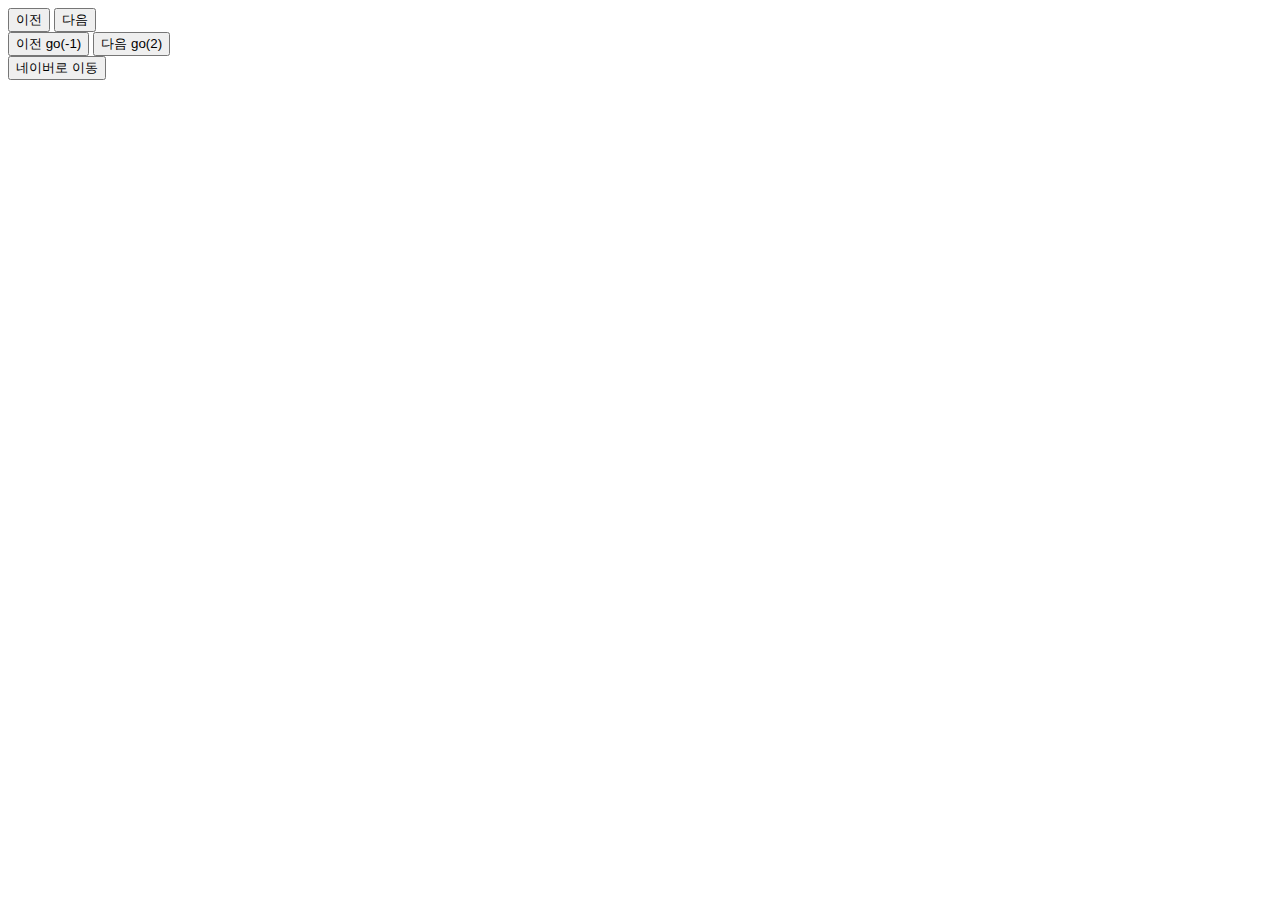
<file: JspProject/src/main/webapp/test/js27.html>
<!DOCTYPE html>
<html lang="en">
<head>
    <meta charset="UTF-8">
    <title>My 27th Page - 내장객체</title>
    <script>
        window.onload = function(){
            console.log("여기");

            console.log(window);
            console.log(screen);
            console.log(screen.availHeight);
            console.log(screen.height);
            //screen.availHeight = "80px";
            console.log(location);
            console.log(history);
            console.log(console);
            console.log(navigator.userAgent);
            console.log(navigator);
            
            var browser = navigator.userAgentData.brands;
            var isMobile = navigator.userAgentData.mobile;
            var platform = navigator.userAgentData.platform;

            let msg = "";
            if(isMobile){
                msg ="모바일로 접속하셨군요\n";
            }else{
                msg = "데스크탑 " + platform + " 에서 접속하셨군요\n";
            }

            for(var i=0 ; i < browser.length ; i++){
                var brand = browser[i].brand;
                if(brand == "Google Chrome") {
                    msg += "크롬 브라우저를 사용하시네요 :)";
                }else if(brand == "Microsoft Edge"){
                    msg += "엣 브라우저를 사용하시네요 :)";
                }else{
                    //msg += browser[0].brand + "로 사용하시네요."
                }
            }

            alert(msg);

            
        }

    </script>
</head>
<body>
    <button onclick="javascript:history.back();">이전</button>
    <button onclick="history.forward();">다음</button><br>
    <button onclick="javascript:history.go(-1);">이전 go(-1)</button>
    <button onclick="history.go(2);">다음 go(2)</button><br>
    <button onclick="location.href='http://www.naver.com';">네이버로 이동</button>
    <script>
        console.log("여기2");
    </script>
</body>
</html>
</file>
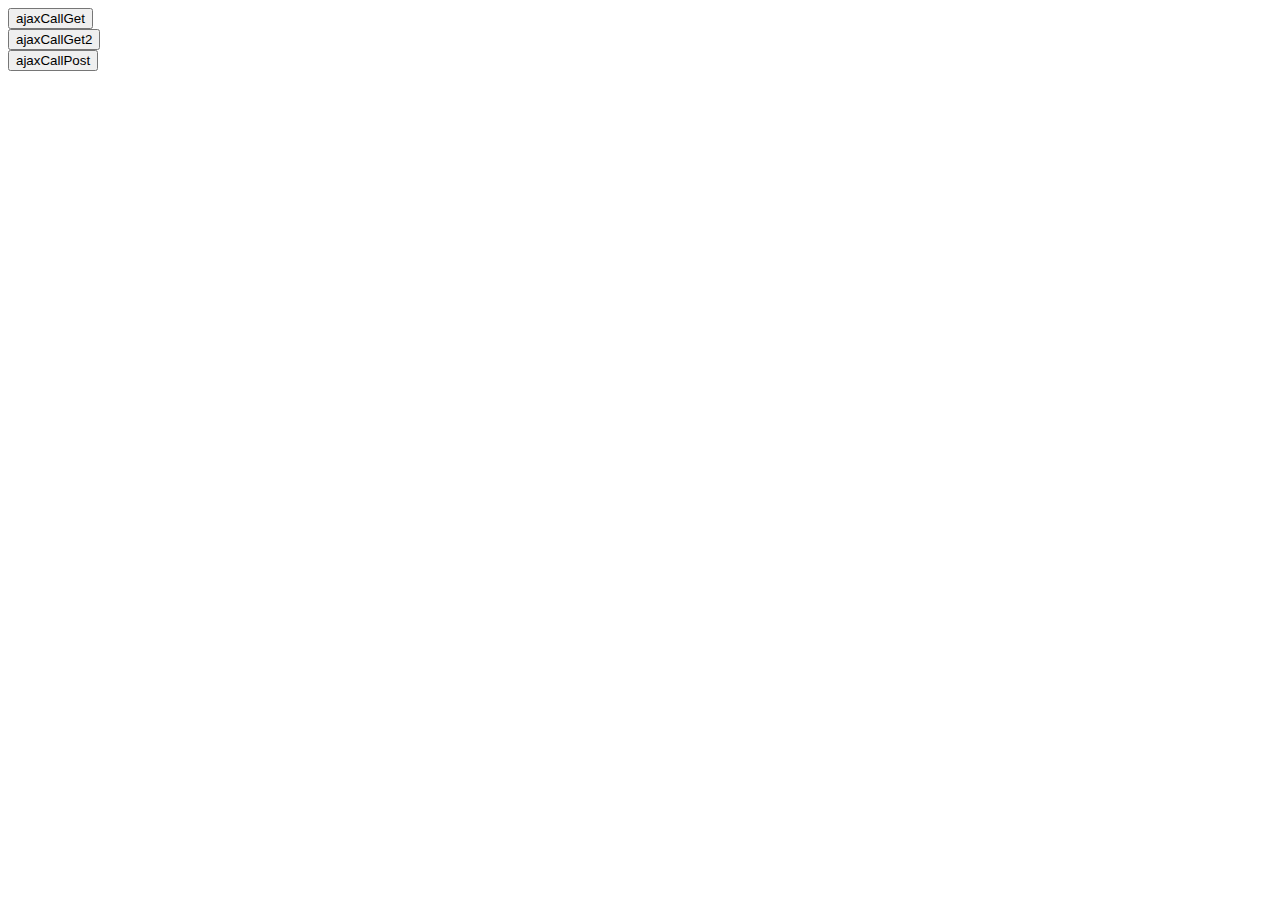
<file: JspProject/src/main/webapp/view/js35_ajax.html>
<!DOCTYPE html>
<html lang="ko">
<head>
    <meta charset="UTF-8">
    <title>My 35th Page - ajax 통신</title>
    <!-- jquery cdn -->
    <script src="https://code.jquery.com/jquery-3.7.0.js" integrity="sha256-JlqSTELeR4TLqP0OG9dxM7yDPqX1ox/HfgiSLBj8+kM=" crossorigin="anonymous"></script>
    <script>
        // jquery library
        window.onload = function(){
            const $box_div = $('#box-div');
            const box_div = document.getElementById("box-div");
            console.log($box_div);
            console.log(box_div);
            //$("#box-div").css("background-color", "yellow");
            $box_div.css('background-color', 'yellow');
            $box_div.text('안녕 제이쿼리는 처음이지');

            // ajax : javascript-> servlet (rest api) 
            // ajax <-> rest api 통신
            //ajaxCall();

            
        }
        
        function appendElement(jsonObj){
        	const box_div = document.getElementById("box-div");
         	let p_box = document.createElement("p");
         	p_box.textContent = jsonObj.name; //jsonObj
         	p_box.style.fontSize = "25pt";
         	p_box.style.backgroundColor = "yellow";
         	
         	box_div.appendChild(p_box);
         	
         	p_box = document.createElement("p");
         	p_box.textContent = jsonObj.lastName; //jsonObj
         	p_box.style.fontSize = "25pt";
         	p_box.style.color = "white";
         	p_box.style.backgroundColor = "aqua";
         	
         	box_div.appendChild(p_box);
        }
        
        function ajaxCallGet(){
            let data = { name: "bc", lastName: "ef", opKey:"123" };
			
            $.ajax(
                {
                    url: "/project/api/test"
                    ,async:true // 비동기 쓰레드,false : 동기식(응답 받을때까지 대기함)
                    ,contentType: 'application/x-www-form-urlencoded; charset=UTF-8' // 전송타입
                    ,type:"GET" //method
                    ,data : data
                    ,dataType:"json" // 수신타입
                    ,success:function(data, textStatus){
                    	appendElement(data);
                    }
                    ,error:function(jqXHR, textStatus, errorThrown){
                        console.log(jqXHR);
                        console.log(textStatus);
                        console.log(errorThrown);
                    }
                }
            );
        }
        function ajaxCallGet2(){
            let data = { name: "bc", lastName: "ef", opKey:"123" };

            $.ajax(
                {
                    url: "/project/api/test"
                    ,async:true // 비동기 쓰레드,false : 동기식(응답 받을때까지 대기함)
                    ,contentType:"application/json; charset=UTF-8" //text/plain
                    ,data: "name="+data.name +"&lastName="+data.lastName+"&opKey=" + data.opKey
                    ,type:"GET" //method
                    ,dataType:"text"
                    ,success:function(data, textStatus){
                    	let jsonObj= JSON.parse(data);
                    	appendElement(jsonObj);
                     	
                    }
                    ,error:function(jqXHR, textStatus, errorThrown){
                        console.log(jqXHR);
                        console.log(textStatus);
                        console.log(errorThrown);
                    }
                }
            );
        }
        function ajaxCallPost(){
            let data = { name: "bcpost", lastName: "efpost", opKey:"123" };

            $.ajax(
                {
                    url: "/project/api/test"
                    ,async:true // 비동기 쓰레드,false : 동기식(응답 받을때까지 대기함)
                    ,type:"POST" //method //,headers:{"content-type":"application/json"}
                    ,contentType: 'application/x-www-form-urlencoded; charset=UTF-8'
                    ,data: data
                    ,dataType:'json'//전송받을 데이터 타입
                    ,success:function(data, textStatus){
                    	appendElement(data);
                    }
                    ,error:function(jqXHR, textStatus, errorThrown){
                        console.log(jqXHR);
                        console.log(textStatus);
                        console.log(errorThrown);
                    }
                }
            );
        }

    </script>
</head>
<body>
	<button onclick="ajaxCallGet();">ajaxCallGet</button>
    <br>
    <button onclick="ajaxCallGet2();">ajaxCallGet2</button>
    <br>
    <button onclick="ajaxCallPost();">ajaxCallPost</button>
    
    
    <div id="box-div"></div>
</body>
</html>
</file>
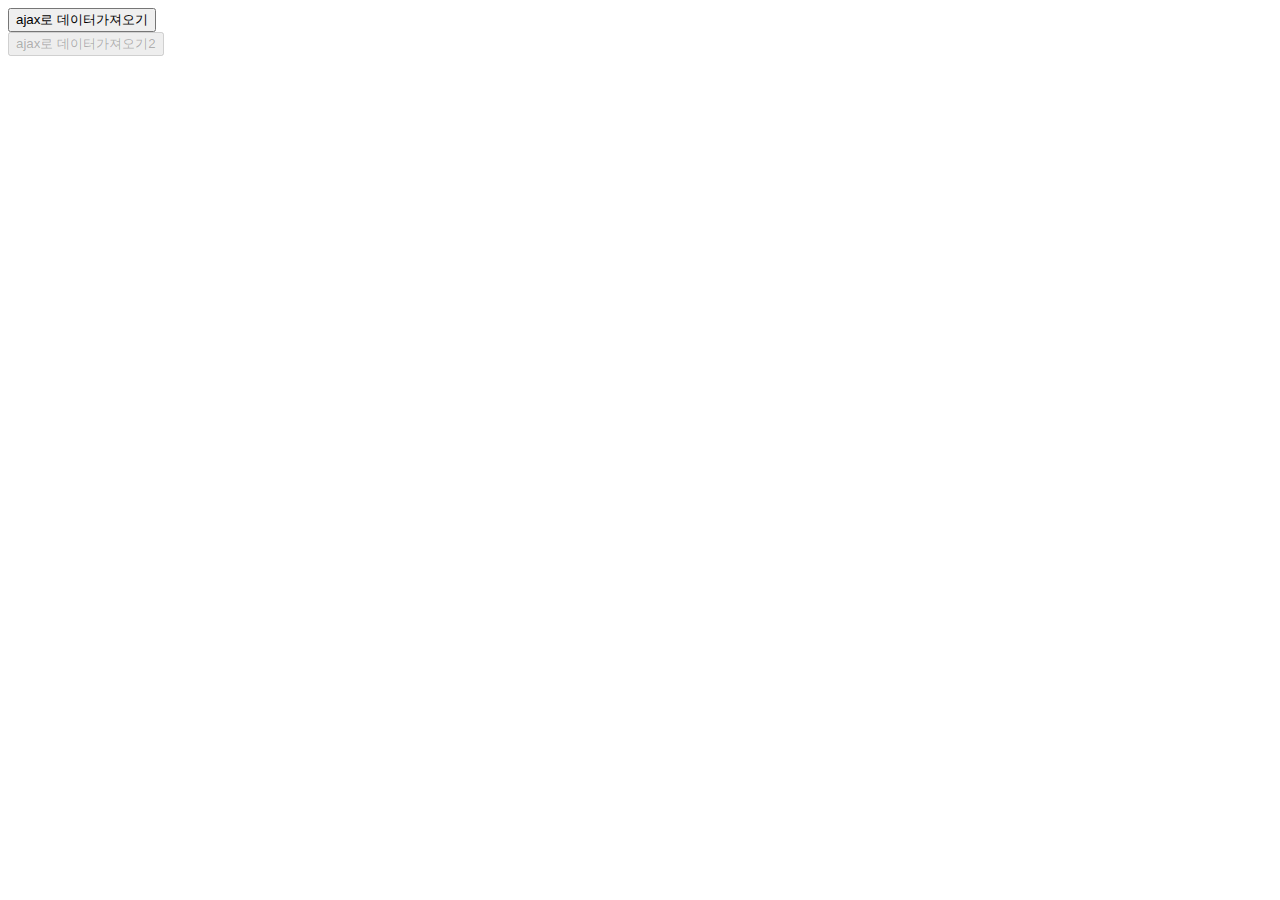
<file: JspProject/src/main/webapp/view/js36_json_test.html>
<!DOCTYPE html>
<html lang="en">
<head>
    <meta charset="UTF-8">
    <title>My 36th Page- Json Test</title>
    <script src="https://code.jquery.com/jquery-3.7.0.js" integrity="sha256-JlqSTELeR4TLqP0OG9dxM7yDPqX1ox/HfgiSLBj8+kM=" crossorigin="anonymous"></script>
    <script src="js/js_sysout.js"></script>
</head>
<style>
    table, table td, table th {
        border: 1px red solid;
        width: 300px;
        text-align: center;
    }
    tr:nth-of-type(2n){
        background-color: blue;
        color:aqua;
    }
    tr:nth-of-type(2n+1){
        background-color: yellow;
        color:black;
    }
    tr:first-child{
        background-color:transparent;
        color:black;
    }
</style>
<script>
    var jsonObj1 = {
        list:[
                { name: '박지호', age:30}
                ,{ name: "김영훈", age:31}
        ]
    };

    let trElement;
    let tableElement;
    window.onload = function(){
        init();
        //testDisplay();
    }

    function testDisplay(){
        System.out.println(JSON.stringify(jsonObj1));
        //------------------------------------
        makeTable();
        makeTr();
        insertElement('th','#');
        insertElement('th','name');
        insertElement('th','age');
        insertTr2Table();
        console.log(toTable());
        const list = jsonObj1.list;
        for(var i=0; i < list.length ; i++){
            table.insertRow(list[i], i+1);
        }

        const box_table_json = document.getElementById('box-table-json');
        box_table_json.appendChild(toTable());
        //------------------------------------

        const table = new Table();
        table.makeTr();
        table.insertElement('th','#');
        table.insertElement('th','name');
        table.insertElement('th','age');
        table.insertTr2Table();

        list = jsonObj1.list;
        for(var i=0; i < list.length ; i++){
            table.insertRow(list[i], i+1);
        }
        box_table_json.appendChild(table.toTable());
    }
    
    function insertRow(jsonObj, order){
        makeTr();
        insertElement('td',order);
        insertElement('td',jsonObj.name);
        insertElement('td',jsonObj.age);
        insertTr2Table();
    } 

    function makeTable(){
        tableElement = document.createElement('table');
    }
    
    function makeTr(){
        trElement = document.createElement('tr');
    }
    
    function insertElement(tag, text){
        let tagElement = document.createElement(tag);
        let textNode = document.createTextNode(text);
        tagElement.appendChild(textNode);
        trElement.appendChild(tagElement);
    }
    
    function insertTr2Table(){
        tableElement.appendChild(trElement);
    }
    
    function toTable(){
        return tableElement;
    }
    
    class Table{
        tableElement;
        trElement;
        
        constructor(id){
            this.makeTable(id);
        }
        
        makeTable(id){
            let table = document.getElementById(id);
            
            if( table != null){
                this.tableElement = table;
            }else{
                this.tableElement = document.createElement('table');
                this.tableElement.id = id;
            }
            
        }
        
        makeTr(){
            this.trElement = document.createElement('tr');
        }
        
        insertElement(tag, text){
            let tagElement = document.createElement(tag);
            let textNode = document.createTextNode(text);
            tagElement.appendChild(textNode);
            this.trElement.appendChild(tagElement);
        }
        
        insertTr2Table(){
            this.tableElement.appendChild(this.trElement);
        }
        
        insertRow(jsonObj, order){
            this.makeTr();
            this.insertElement('td',order);
            this.insertElement('td',jsonObj.name);
            this.insertElement('td',jsonObj.age);
            this.insertTr2Table();
        }

        toTable(){
            return this.tableElement;
        }
    }    

    function display(jsonObj){
        const box_table_json = document.getElementById('box-table-json');
        const table = new Table('box-table');
        table.makeTr();
        table.insertElement('th','#');
        table.insertElement('th','name');
        table.insertElement('th','age');
        table.insertTr2Table();

        const list = jsonObj.list;
        for(var i=0; i < list.length ; i++){
            table.insertRow(list[i], i+1);
        }
        box_table_json.appendChild(table.toTable());
    }

    function getMemberDual(){
        const data = { opKey : 123 };
        
        $.ajax(
                {
                    url: "/project/api/member"
                    ,async:true // 비동기 쓰레드,false : 동기식(응답 받을때까지 대기함)
                    ,contentType: 'application/x-www-form-urlencoded; charset=UTF-8' // 전송타입
                    ,type:"POST" //method
                    ,data : data
                    ,dataType:"json" // 수신타입
                    ,success:function(data, textStatus){
                    	displayRows(data, 'box-table');
                    }
                    ,error:function(jqXHR, textStatus, errorThrown){
                        console.log(jqXHR);
                        console.log(textStatus);
                        console.log(errorThrown);
                    }
                }
            );
    }

    function displayRows(jsonObj, id){
		const table = new Table(id);
		const index = table.toTable().children.length;
		System.out.println(index);
		
		const list = jsonObj.list;
        for(var i=0; i < list.length ; i++){
            table.insertRow(list[i], (index+i) );
        }
    }

    function getMember(){
        const data = { opKey : 123 };
        
        $.ajax(
                {
                    url: "/project/api/member"
                    ,async:true // 비동기 쓰레드,false : 동기식(응답 받을때까지 대기함)
                    ,contentType: 'application/x-www-form-urlencoded; charset=UTF-8' // 전송타입
                    ,type:"GET" //method
                    ,data : data
                    ,dataType:"json" // 수신타입
                    ,success:function(data, textStatus){
                    	display(data);
                    }
                    ,error:function(jqXHR, textStatus, errorThrown){
                        console.log(jqXHR);
                        console.log(textStatus);
                        console.log(errorThrown);
                    }
                }
            );
    }
    function buttonDisabledEnabled(element){
    	element.disabled = true;
    	let button = document.getElementById("btn2nd");
    	button.disabled = false;
    	
    }
</script>

<body>
    <div>
        <button onclick="getMember();buttonDisabledEnabled(this);">ajax로 데이터가져오기</button><br>
        <button id="btn2nd" onclick="getMemberDual();" disabled>ajax로 데이터가져오기2</button>
    </div>

    <div id="box-table-json"></div>
    <!-- <div id="box-table-input">
        <table>
            <tr>
                <th>#</th>
                <th>name</th>
                <th>age</th>
            </tr>
            <tr>
                <td>1</td>
                <td>박지호</td>
                <td>30</td>
            </tr>
            <tr>
                <td>2</td>
                <td>김영훈</td>
                <td>31</td>
            </tr>
        </table>
    </div> -->
    
    <div id="box-div"></div>

</body>
</html>
</file>
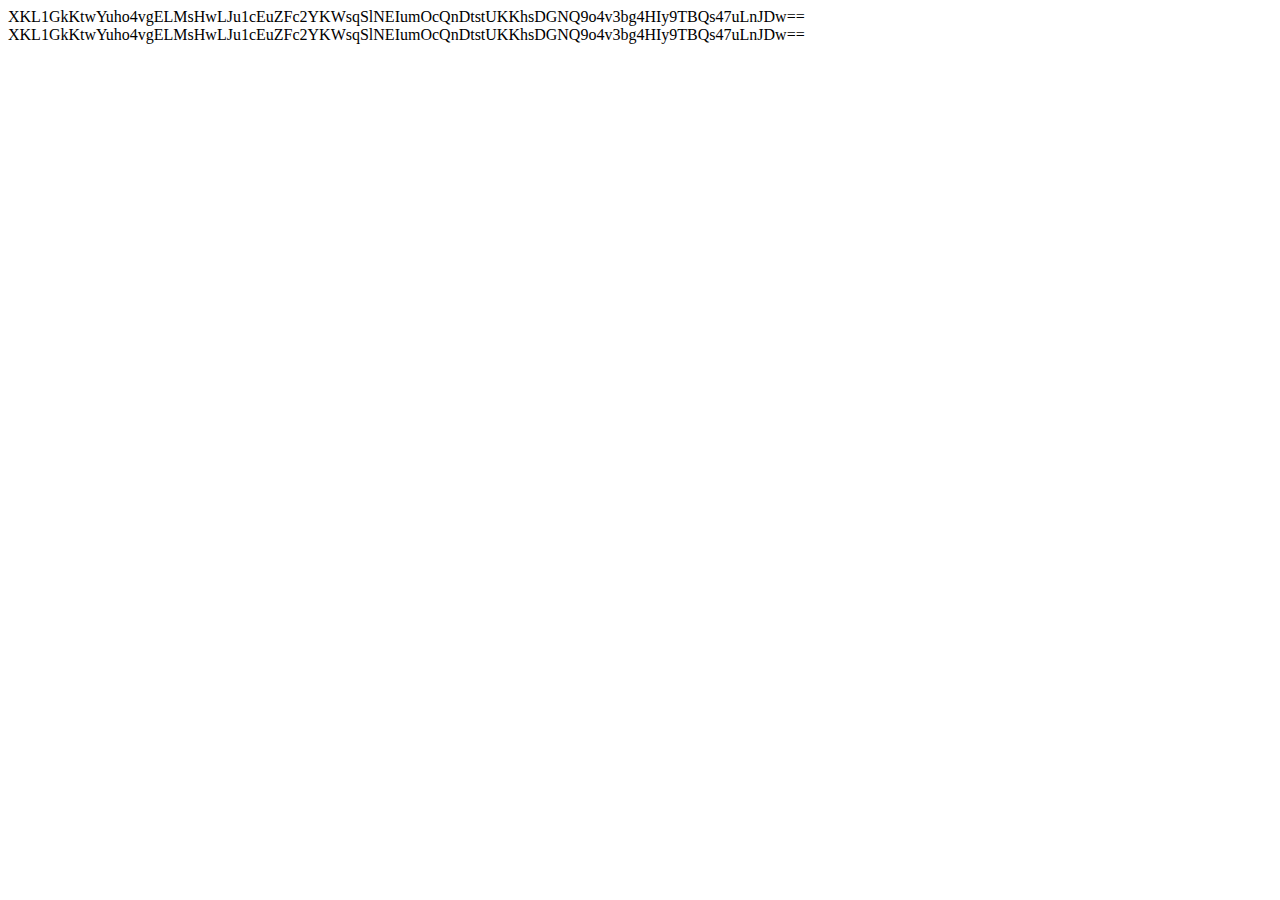
<file: JspProject/src/main/webapp/view/js37_json_test.html>
<!DOCTYPE html>
<html lang="en">
<head>
    <meta charset="UTF-8">
    <title>My 37th Page - Json 또 Test</title>
    <script src="https://code.jquery.com/jquery-3.7.0.js" integrity="sha256-JlqSTELeR4TLqP0OG9dxM7yDPqX1ox/HfgiSLBj8+kM=" crossorigin="anonymous"></script>
    <script src="js/js_sysout.js"></script>
    <script src="js/js_table.js"></script>
    <style>
       
        table, table td, table th {
            border: 1px red solid;    
            width: 50%;       
            text-align: center;
        }
        tr:nth-of-type(2n){
            background-color: blue;
            color:aqua;
        }
        tr:nth-of-type(2n+1){
            background-color: yellow;
            color:black;
        }
        tr:first-child{
            background-color:transparent;
            color:black;
        }
    </style>
    <script>
        window.onload = function (){
            init();
            getPublicData(1, 100);
        }
        
        function getPublicData(page, perPage){
            const url = {   href : "https://api.odcloud.kr/api/15111389/v1/uddi:41944402-8249-4e45-9e9d-a52d0a7db1cc"
                };

            const decoded = "XKL1GkKtwYuho4vgELMsHwLJu1cEuZFc2YKWsqSlNEIumOcQnDtstUKKhsDGNQ9o4v3bg4HIy9TBQs47uLnJDw==";
            const encoded = encodeURI("XKL1GkKtwYuho4vgELMsHwLJu1cEuZFc2YKWsqSlNEIumOcQnDtstUKKhsDGNQ9o4v3bg4HIy9TBQs47uLnJDw==");

            System.out.println(decoded);
            System.out.println(encoded);

            const param = {
                    page : page
                    ,perPage : perPage
                    ,serviceKey : decoded
                };
            
            $.ajax(
                {
                    url: url.href
                    ,async:true // 비동기 쓰레드,false : 동기식(응답 받을때까지 대기함)
                    ,contentType: 'application/x-www-form-urlencoded; charset=UTF-8' // 전송타입
                    ,type:"GET" //method
                    ,data : param
                    ,dataType:"json" // 수신타입
                    ,success:function(data, textStatus){
                        let array = data.data;
                        display(array);
                    }
                    ,error:function(jqXHR, textStatus, errorThrown){
                        console.log(jqXHR);
                        console.log(textStatus);
                        console.log(errorThrown);
                    }
                }
            );
            
    }
   
    const field = { 
                    building : "시설명"
                    ,homepage : "홈페이지"
                    ,hour : "운영시간"
                    ,tel : "전화번호"
                    ,road :"도로명주소"
                    ,postCode : "우편번호"
                    ,parking : "주차 가능여부"
                    ,price : "입장(이용료)가격 정보"
                    ,animalSize : "입장 가능 동물 크기"
                    ,extra : "애견 동반 추가 요금"
                };
    function display(array){
        let jsonObj;
        const box_table_json = document.getElementById('box-table-json');
        const table = new Table('box-table');
        table.makeTr();
        table.insertElement('th', field.building);
        table.insertElement('th', field.homepage);
        table.insertElement('th', field.hour);
        table.insertElement('th', field.tel);
        table.insertElement('th', field.road);
        table.insertElement('th', field.postCode);
        table.insertElement('th', field.parking);
        table.insertElement('th', field.price);
        table.insertElement('th', field.animalSize);
        table.insertElement('th', field.extra);
        table.insertTr2Table();
        
        box_table_json.appendChild(table.toTable());


        for(var i=0; i < array.length ; i++ ){
            jsonObj = array[i];
            insertRow(table, jsonObj)
        }
    }
    function insertRow(tableElement, jsonObj){
        tableElement.makeTr();
        tableElement.insertElement('td', jsonObj[field.building]);
        tableElement.insertElement('td', jsonObj[field.homepage]);
        tableElement.insertElement('td', jsonObj[field.hour]);
        tableElement.insertElement('td', jsonObj[field.tel]);
        tableElement.insertElement('td', jsonObj[field.road]);
        tableElement.insertElement('td', jsonObj[field.postCode]);
        tableElement.insertElement('td', jsonObj[field.parking]);
        tableElement.insertElement('td', jsonObj[field.price]);
        tableElement.insertElement('td', jsonObj[field.animalSize]);
        tableElement.insertElement('td', jsonObj[field.extra]);
       
        tableElement.insertTr2Table();
    }
        
    </script>
</head>
<body>
    <div id="box-table-json"></div>
    <div id="box-div"></div>
</body>
</html>
</file>
